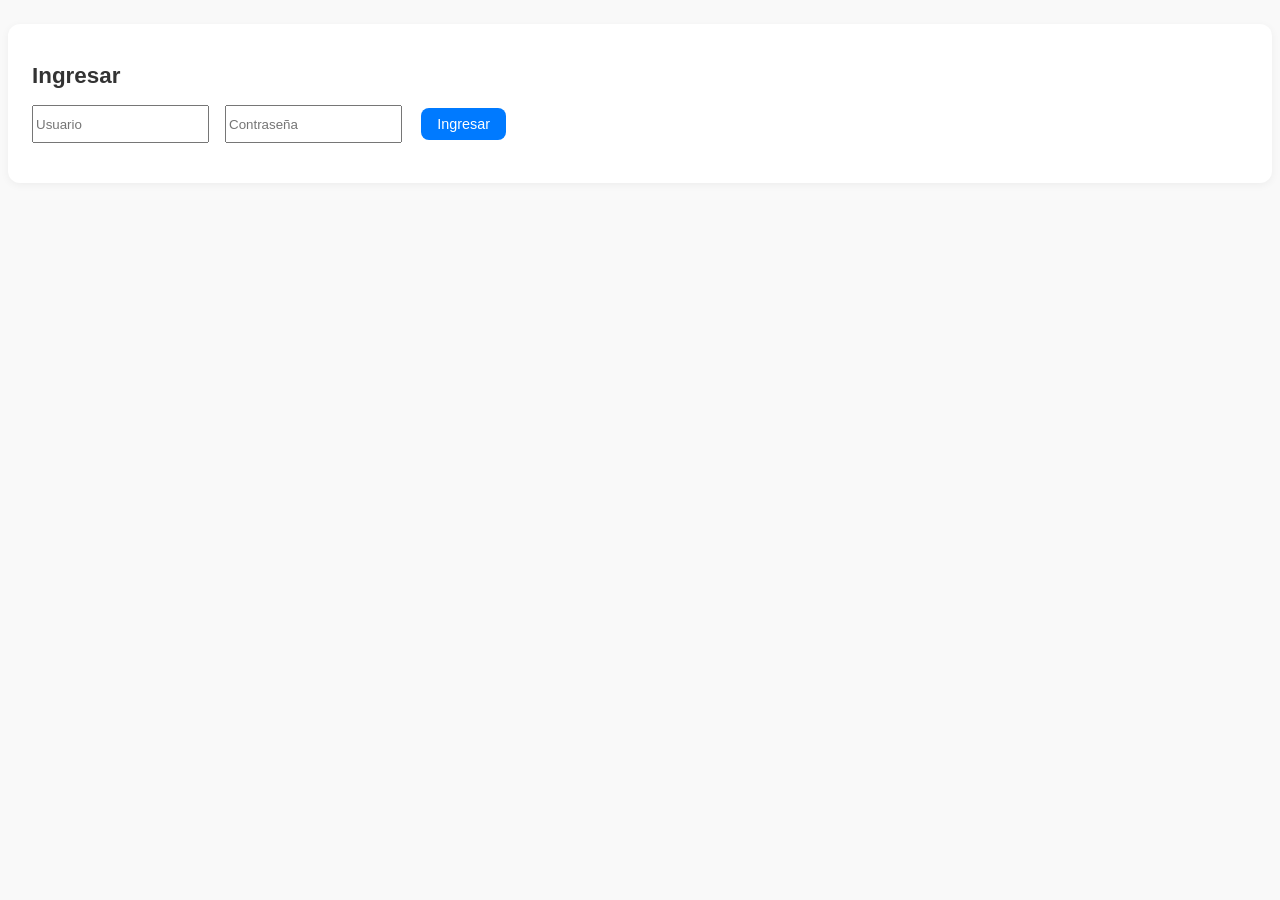
<file: login.html>
<script type="text/javascript">
        var gk_isXlsx = false;
        var gk_xlsxFileLookup = {};
        var gk_fileData = {};
        function filledCell(cell) {
          return cell !== '' && cell != null;
        }
        function loadFileData(filename) {
        if (gk_isXlsx && gk_xlsxFileLookup[filename]) {
            try {
                var workbook = XLSX.read(gk_fileData[filename], { type: 'base64' });
                var firstSheetName = workbook.SheetNames[0];
                var worksheet = workbook.Sheets[firstSheetName];

                // Convert sheet to JSON to filter blank rows
                var jsonData = XLSX.utils.sheet_to_json(worksheet, { header: 1, blankrows: false, defval: '' });
                // Filter out blank rows (rows where all cells are empty, null, or undefined)
                var filteredData = jsonData.filter(row => row.some(filledCell));

                // Heuristic to find the header row by ignoring rows with fewer filled cells than the next row
                var headerRowIndex = filteredData.findIndex((row, index) =>
                  row.filter(filledCell).length >= filteredData[index + 1]?.filter(filledCell).length
                );
                // Fallback
                if (headerRowIndex === -1 || headerRowIndex > 25) {
                  headerRowIndex = 0;
                }

                // Convert filtered JSON back to CSV
                var csv = XLSX.utils.aoa_to_sheet(filteredData.slice(headerRowIndex)); // Create a new sheet from filtered array of arrays
                csv = XLSX.utils.sheet_to_csv(csv, { header: 1 });
                return csv;
            } catch (e) {
                console.error(e);
                return "";
            }
        }
        return gk_fileData[filename] || "";
        }
        </script><!DOCTYPE html>
<html lang="es">
<head>
  <meta charset="UTF-8">
  <meta name="viewport" content="width=device-width, initial-scale=1.0">
  <title>Cotizador GPT</title>
  <link rel="stylesheet" href="styles.css">
  <script src="auth.js"></script>
  <script src="dataLoader.js"></script>
</head>
<body>
  <div class="container">
    <h1>Ingresar</h1>
    <form id="loginForm">
      <input type="text" id="username" placeholder="Usuario" required>
      <input type="password" id="password" placeholder="Contraseña" required>
      <button type="submit">Ingresar</button>
      <p id="loginError" style="color: red;"></p>
    </form>
  </div>
</body>
</html>
</file>
<file: styles.css>
body {
  font-family: -apple-system, BlinkMacSystemFont, 'Segoe UI', Roboto, Helvetica, Arial, sans-serif;
  background-color: #f9f9f9;
  margin: 0;
  padding: 0;
  color: #333;
}

header {
  background-color: #fff;
  padding: 0.8rem 1.5rem;
  box-shadow: 0 1px 5px rgba(0, 0, 0, 0.05);
  display: flex;
  justify-content: space-between;
  align-items: center;
}

.container {
  max-width: 95vw;
  margin: 1.5rem auto;
  padding: 1.5rem;
  background-color: #fff;
  box-shadow: 0 2px 8px rgba(0,0,0,0.05);
  border-radius: 12px;
}

h1, h2 {
  font-size: 1.4rem;
  margin-bottom: 1rem;
}

h3 {
  font-size: 1.2rem;
  margin-top: 1.5rem;
}

form {
  display: flex;
  flex-wrap: wrap;
  gap: 1rem;
  margin-bottom: 1rem;
}

.table-container {
  overflow-x: auto;
  margin-bottom: 1rem;
}

table {
  width: 100%;
  border-collapse: collapse;
}

th, td {
  border: 1px solid #e0e0e0;
  padding: 0.5rem;
  text-align: left;
  vertical-align: middle;
  font-size: 0.85rem;
  min-width: 60px;
}

th {
  background-color: #f2f2f2;
  font-weight: 600;
}

td input, td select {
  width: 100%;
  min-width: 60px;
  padding: 0.4rem;
  font-size: 0.85rem;
  border: 1px solid #ccc;
  border-radius: 6px;
  box-sizing: border-box;
  transition: border-color 0.3s;
}

td input:focus, td select:focus {
  border-color: #007aff;
  outline: none;
}

button {
  padding: 0.5rem 1rem;
  margin: 0.2rem;
  border: none;
  background-color: #007aff;
  color: white;
  border-radius: 8px;
  cursor: pointer;
  font-weight: 500;
  font-size: 0.9rem;
  transition: background-color 0.3s;
}

button:hover {
  background-color: #005bb5;
}

#resumenCotizacion p {
  font-weight: bold;
  margin: 0.5rem 0;
  font-size: 0.9rem;
}

select[disabled], input[disabled] {
  background-color: #eee;
  cursor: not-allowed;
}

pre {
  background-color: #f5f5f5;
  padding: 1rem;
  border-radius: 8px;
  overflow-x: auto;
}

/* Responsividad */
@media screen and (max-width: 768px) {
  table {
    font-size: 0.75rem;
  }
  th, td {
    padding: 0.3rem;
    min-width: 50px;
  }
  td input, td select {
    font-size: 0.75rem;
    padding: 0.3rem;
  }
  /* Mantener m², mL y peso visibles */
  th:nth-child(17), td:nth-child(17), /* m² */
  th:nth-child(18), td:nth-child(18), /* mL */
  th:nth-child(19), td:nth-child(19) /* Peso */ {
    display: table-cell;
  }
  /* Ocultar columnas menos críticas en móviles */
  th:nth-child(9), td:nth-child(9), /* Vidrio B */
  th:nth-child(10), td:nth-child(10), /* Espesor B */
  th:nth-child(11), td:nth-child(11), /* Separador */
  th:nth-child(12), td:nth-child(12), /* Espesor Sep. */
  th:nth-child(13), td:nth-child(13) /* Color Sep. */ {
    display: none;
  }
}
</file>
